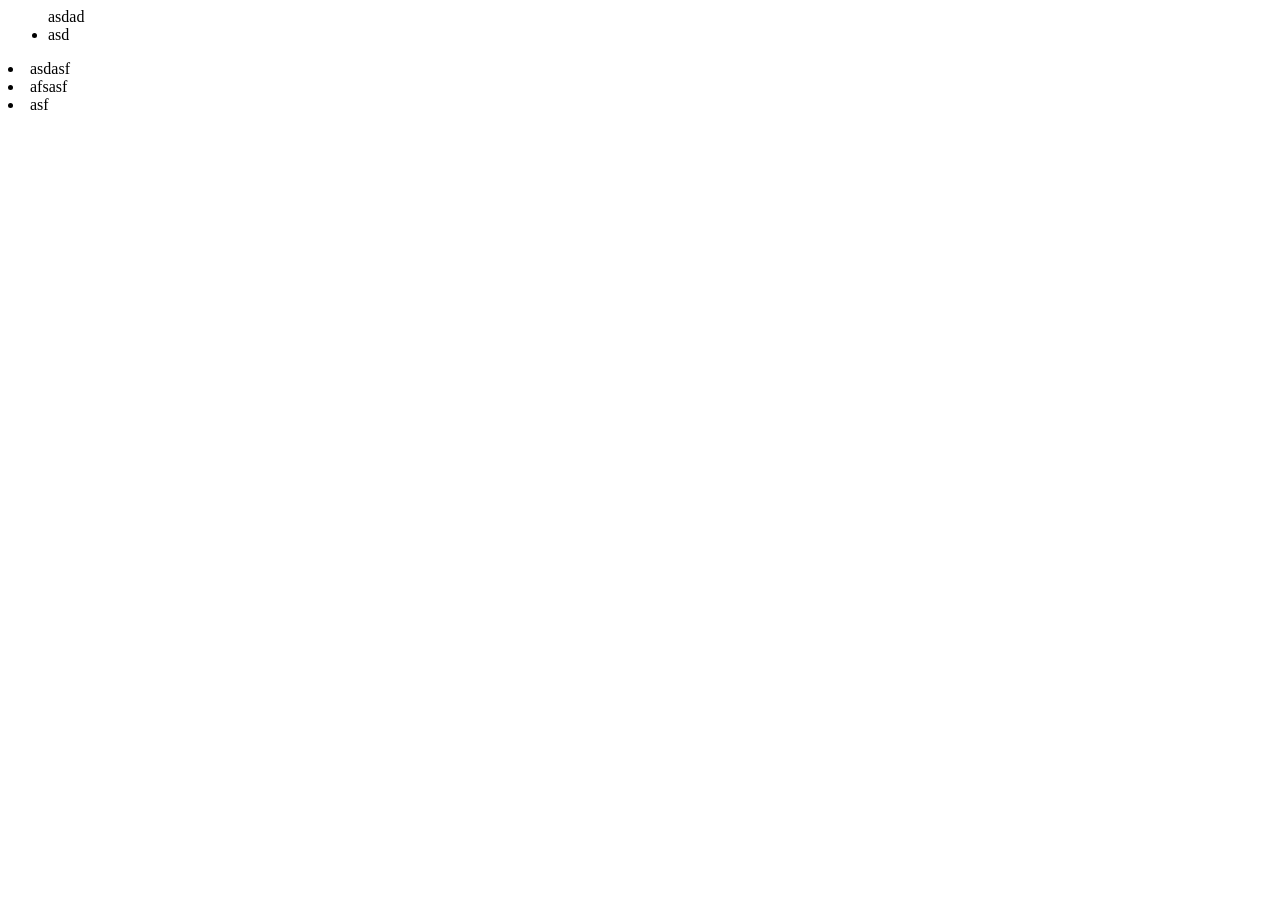
<file: test.html>
<html>
  <head>
    <link rel="stylesheet" href="style.css">
  </head>
  <body>
    <ul class="test1">
      asdad
      <li>asd</li>
    </ul>
    <li class="test2"><t>asdasf</t></li>
    <li class="test3"><h>afsasf</h></li>
    <li>asf</li>

  </body>
</html>
</file>
<file: style.css>
@keyframes example {
  from {
    opacity: 0;
  }
  to {
    opacity: 1;
  }
}

.animated-element {
  animation-name: example;
  animation-duration: calc(1/2)s; 
}
</file>
